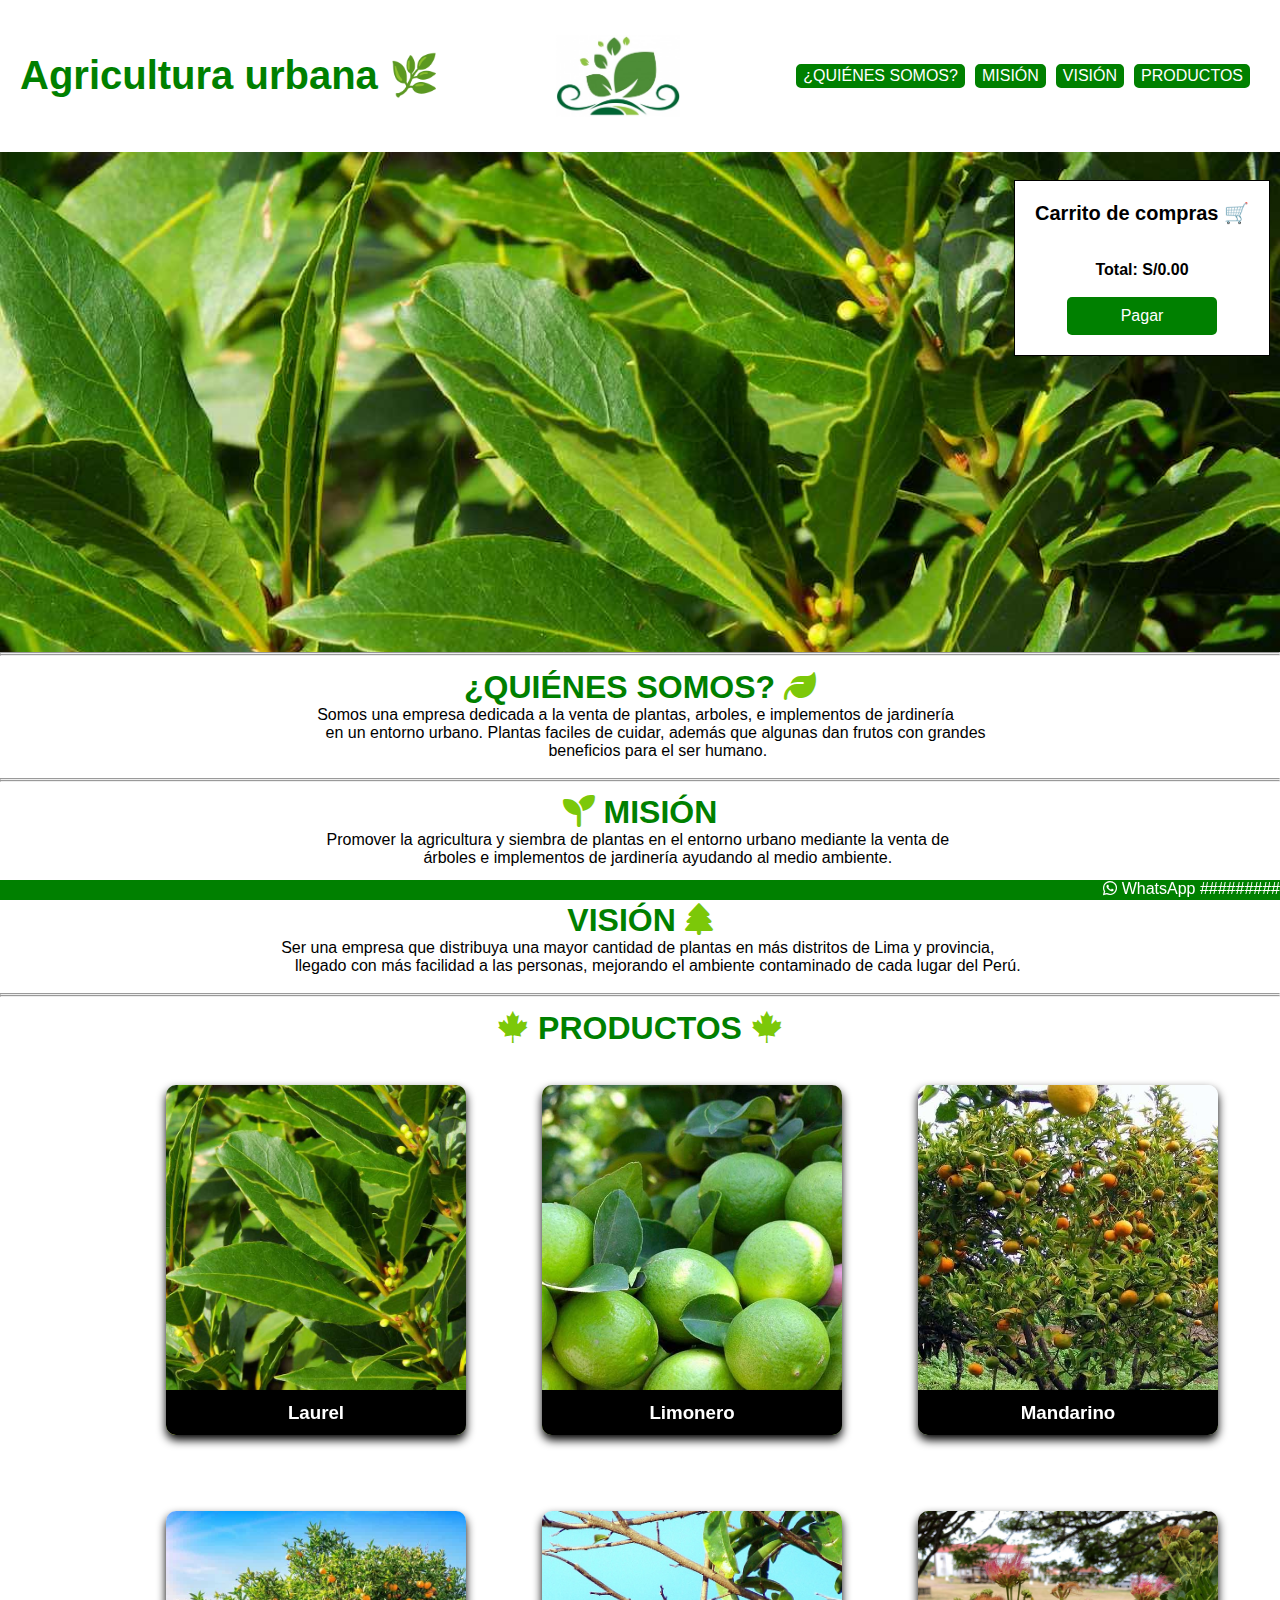
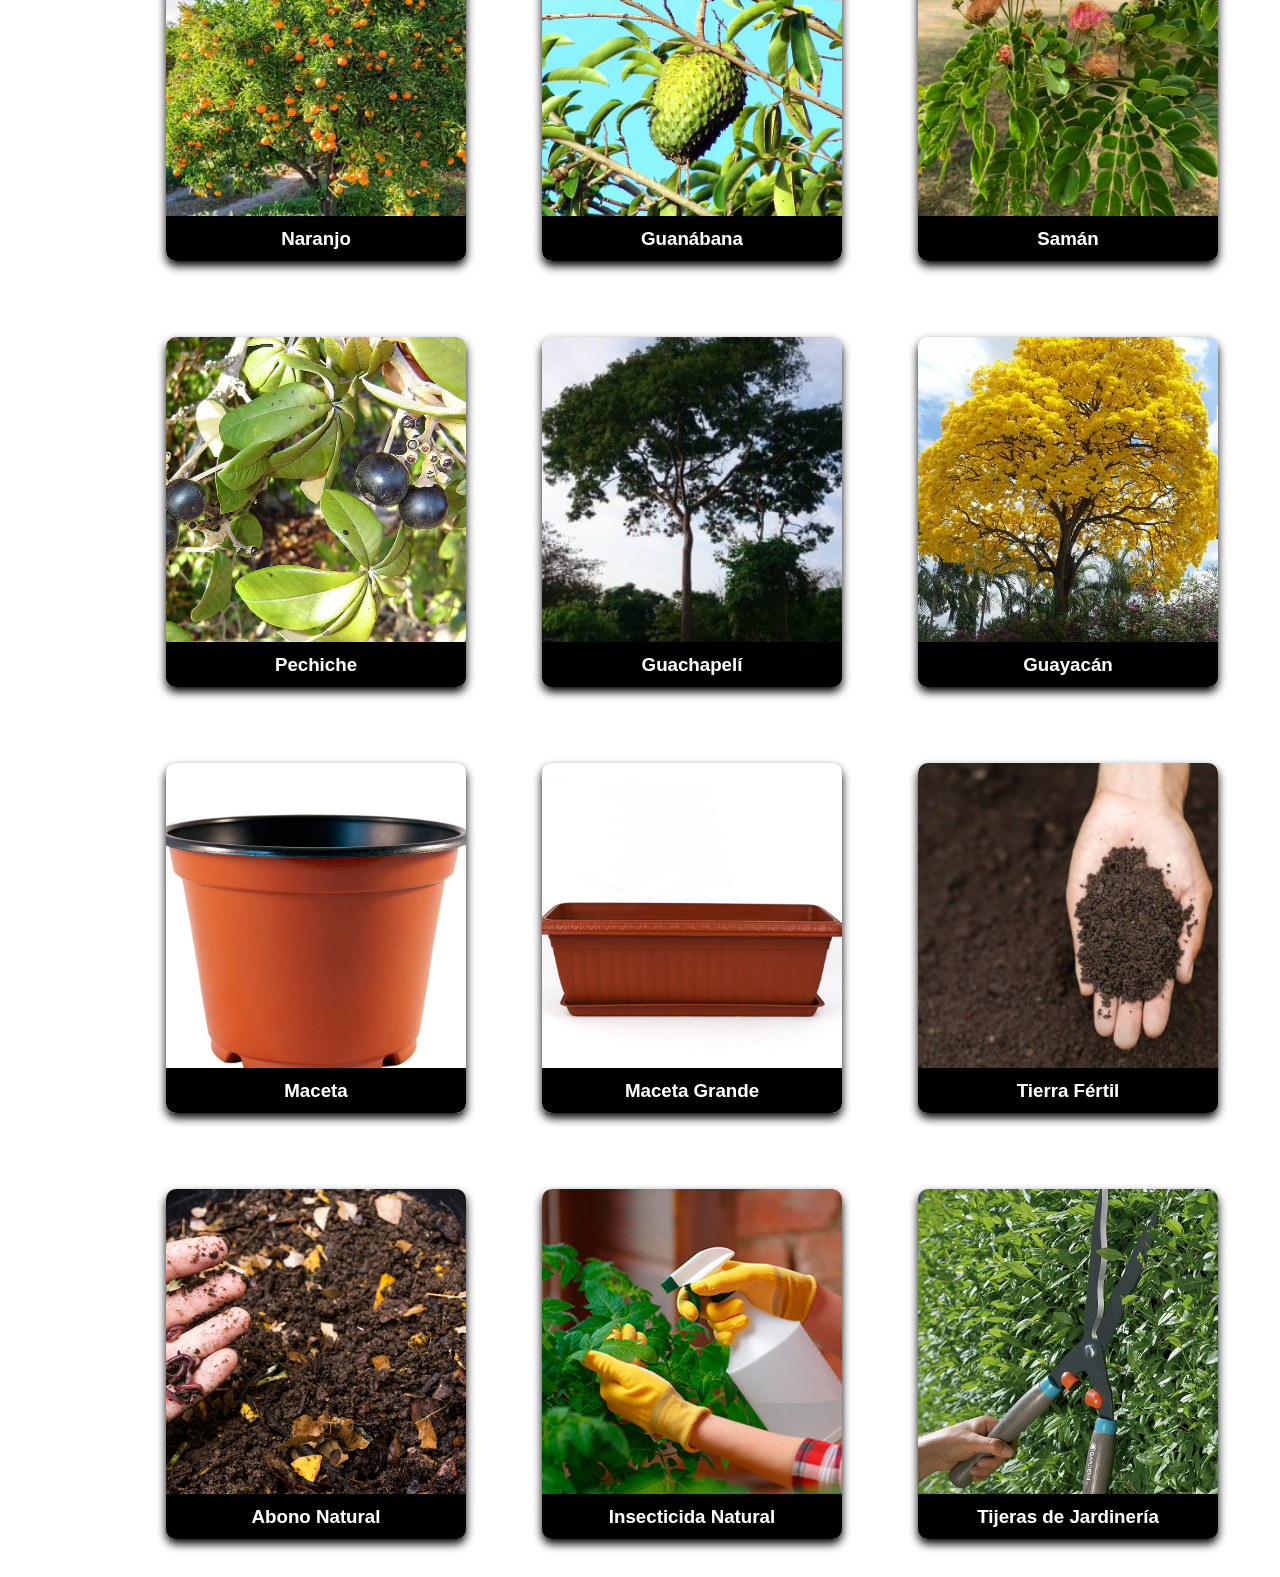
<file: index.html>
<!DOCTYPE html>
<html lang="es">
<head>
    <meta charset="UTF-8">
    <meta http-equiv="X-UA-Compatible" content="IE=edge">
    <meta name="viewport" content="width=device-width, initial-scale=1.0">
    <title>Agricultura urbana</title>
    <link rel="stylesheet" href="style.css">
    <link rel="stylesheet" 
    href="https://cdnjs.cloudflare.com/ajax/libs/font-awesome/6.4.0/css/all.min.css">
</head>
<body>
    <header class="main-header">
        <div class="container container--flex">
            <div class="main-header__container">
                <h1 class="main-header__title">Agricultura urbana 🌿</h1>
                <!--<span class="icon-menu fa-solid fa-bars" id="btn-menu"></span>-->
                <img src="logo.jpg" alt="">
                <nav class="main-nav" id="main-nav">
                    <ul class="menu">
                        <li class="menu__item"><a href="#quienesSomos" class="menu__link">¿QUIÉNES SOMOS?</a></li>
                        <li class="menu__item"><a href="#mision" class="menu__link">MISIÓN</a></li>
                        <li class="menu__item"><a href="#vision" class="menu__link">VISIÓN</a></li>
                        <li class="menu__item"><a href="#productos" class="menu__link">PRODUCTOS</a></li>
                    </ul>
                </nav>
            </div>
        </div>
    </header>
    <div class="container-slider">
        <ul>
            <li><img src="laurel.jpg" alt=""></li>
            <li><img src="limon.jpg" alt=""></li>
            <li><img src="mandarina.jpg" alt=""></li>
            <li><img src="naranja.jpg" alt=""></li>
        </ul>
    </div>

    <hr><hr>
    <h1 id="quienesSomos">¿QUIÉNES SOMOS? <i class="fa-solid fa-leaf" style="color: #7cc809;"></i></h1>
    <pre>Somos una empresa dedicada a la venta de plantas, arboles, e implementos de jardinería  
        en un entorno urbano. Plantas faciles de cuidar, además que algunas dan frutos con grandes 
        beneficios para el ser humano.
    </pre><hr><hr>
    <h1 id="mision"><i class="fa-solid fa-seedling" style="color: #7cc809;"></i> MISIÓN</h1>
    <pre>Promover la agricultura y siembra de plantas en el entorno urbano mediante la venta de 
        árboles e implementos de jardinería ayudando al medio ambiente.
    </pre><hr><hr>
    <h1 id="vision">VISIÓN <i class="fa-solid fa-tree" style="color: #7cc809;"></i></h1>
    <pre>Ser una empresa que distribuya una mayor cantidad de plantas en más distritos de Lima y provincia, 
        llegado con más facilidad a las personas, mejorando el ambiente contaminado de cada lugar del Perú.
    </pre><hr><hr>
    <h1 id="productos"><i class="fa-brands fa-canadian-maple-leaf" style="color: #7cc809;"></i> PRODUCTOS 
        <i class="fa-brands fa-canadian-maple-leaf" style="color: #7cc809;"></i></h1>
    
    <div class="container-card">
        <div class="card">
            <div class="face front">
                <img src="laurel.jpg" alt="">
                <h3>Laurel</h3>
            </div>
            <div class="face back">
                <h3>Laurel</h3>
                <p>Laurel (Laurus nobilis) es un arbusto o árbol originario de la zona
                    Mediterránea y sus hojas son utilizadas para remedios y en la cocina. 
                    Las hojas de laurel son usadas como condimento en la gastronomía europea, 
                    así como en toda América.                    
                </p>
                <button id="infoLaurel">Descargar mas información <i class="fa-solid fa-download" style="color: #ffffff;"></i></button>
                <div class="link">
                    <p>Precio: S/8.00&nbsp;&nbsp;&nbsp;&nbsp;&nbsp;&nbsp;&nbsp;&nbsp;&nbsp;&nbsp;</p>
                    <button onclick="agregarAlCarrito('Laurel', 8.00)" class="custom-button">Agregar</button>
                </div>
            </div>
        </div>
        <div class="card">
            <div class="face front">
                <img src="limon.jpg" alt="">
                <h3>Limonero</h3>
            </div>
            <div class="face back">
                <h3>Limonero</h3>
                <p>El arbol limonero de hoja
                    perenne y espinoso de la familia de las rutáceas 
                    da como fruto el limón. 
                    Este árbol se desarrolla con éxito en los climas 
                    templados y tropicales, cultivándose
                    actualmente en todo el mundo.                    
                </p>
                <button id="infoLimonero">Descargar mas información <i class="fa-solid fa-download" style="color: #ffffff;"></i></button>
                <div class="link">
                    <p>Precio: S/10.00&nbsp;&nbsp;&nbsp;&nbsp;&nbsp;&nbsp;&nbsp;&nbsp;&nbsp;</p>
                    <button onclick="agregarAlCarrito('Limonero', 10.00)"  class="custom-button">Agregar</button>
                </div>
            </div>
        </div>
        <div class="card">
            <div class="face front">
                <img src="mandarina.jpg" alt="">
                <h3>Mandarino</h3>
            </div>
            <div class="face back">
                <h3>Mandarino</h3>
                <p>Son árboles pequeños que dan como fruto la mandarina. Fruta
                    que se consume principanlmente en fresco, aunque también son conocidos
                    las reservas de gajos de amandarinas.
                </p>
                <button id="infoMandarino">Descargar mas información <i class="fa-solid fa-download" style="color: #ffffff;"></i></button>
                <div class="link">
                    <p>Precio: S/10.00&nbsp;&nbsp;&nbsp;&nbsp;&nbsp;&nbsp;&nbsp;&nbsp;&nbsp;</p>
                    <button onclick="agregarAlCarrito('Mandarino', 10.00)" class="custom-button">Agregar</button>
                </div>
            </div>
        </div>
        <div class="card">
            <div class="face front">
                <img src="naranja.jpg" alt="">
                <h3>Naranjo</h3>
            </div>
            <div class="face back">
                <h3>Naranjo</h3>
                <p>El naranjo es un árbol de hoja perenne con una vida útil productiva de 50-60 años. 
                    Se cultiva principalmente por sus frutos, las narajas. Su consumo nos brinda muchas propiedades
                    beneficiosas como vitaminas.
                </p>
                <button id="infoNaranjo">Descargar mas información <i class="fa-solid fa-download" style="color: #ffffff;"></i></button>
                <div class="link">
                    <p>Precio: S/11.00&nbsp;&nbsp;&nbsp;&nbsp;&nbsp;&nbsp;&nbsp;&nbsp;&nbsp;</p>
                    <button onclick="agregarAlCarrito('Naranjo', 11.00)" class="custom-button">Agregar</button>
                </div>
            </div>
        </div>
        <div class="card">
            <div class="face front">
                <img src="guanabana.jpg" alt="">
                <h3>Guanábana</h3>
            </div>
            <div class="face back">
                <h3>Guanábana</h3>
                <p>Este árbol frutal da como fruto la guanábana que se consume en fresco o en jugos y batidos. Las 
                    hojas se usan para hacer tés. Las semillas son trituradas para hacer lavados 
                    externos contra los piojos de la cabeza.

                </p>
                <button id="infoGuanabana">Descargar mas información <i class="fa-solid fa-download" style="color: #ffffff;"></i></button>
                <div class="link">
                    <p>Precio: S/13.00&nbsp;&nbsp;&nbsp;&nbsp;&nbsp;&nbsp;&nbsp;&nbsp;&nbsp;</p>
                    <button onclick="agregarAlCarrito('Guanábana', 13.00)" class="custom-button">Agregar</button>
                </div>
            </div>
        </div>
        <div class="card">
            <div class="face front">
                <img src="saman.jpg" alt="">
                <h3>Samán</h3>
            </div>
            <div class="face back">
                <h3>Samán</h3>
                <p>El Samán es un árbol que posee una particular belleza por su majestuosidad, 
                    se adapta con facilidad a distintos terrenos y climas Sus frutos o legumbres, 
                    son tan particulares que están dentro de una vaina, la pulpa es seca, 
                    de color oscuro y su sabor agradable es dulce
                </p>
                <button id="infoSaman">Descargar mas información <i class="fa-solid fa-download" style="color: #ffffff;"></i></button>
                <div class="link">
                    <p>Precio: S/15.00&nbsp;&nbsp;&nbsp;&nbsp;&nbsp;&nbsp;&nbsp;&nbsp;&nbsp;</p>
                    <button onclick="agregarAlCarrito('Samán', 15.00)" class="custom-button">Agregar</button>
                </div>
            </div>
        </div>
        <div class="card">
            <div class="face front">
                <img src="pechiche.jpg" alt="">
                <h3>Pechiche</h3>
            </div>
            <div class="face back">
                <h3>Pechiche</h3>
                <p>Árbol mediano de 12 mts. de altura promedio y 18 cm de diámetro. 
                    El fruto del pechiche tiene una capacidad antioxidante, 
                    color negro, similar al dulce de higos, pero de masa compacta, se come con pan o galletas.
                </p>
                <button id="infoPechiche">Descargar mas información <i class="fa-solid fa-download" style="color: #ffffff;"></i></button>
                <div class="link">
                    <p>Precio: S/14.00&nbsp;&nbsp;&nbsp;&nbsp;&nbsp;&nbsp;&nbsp;&nbsp;&nbsp;</p>
                    <button onclick="agregarAlCarrito('Pechiche', 14.00)" class="custom-button">Agregar</button>
                </div>
            </div>
        </div>
        <div class="card">
            <div class="face front">
                <img src="guachapeli.jpg" alt="">
                <h3>Guachapelí</h3>
            </div>
            <div class="face back">
                <h3>Guachapelí</h3>
                <p>El guachapelí es un árbol que puede alcanzar entre 15 y 25 m de altura 
                    El sembrar árboles en espacios verdes del Inocar favorecerá tener un ambiente agradable, 
                    oxigenado, con áreas recreativas para que nuestros funcionarios se conecten con la naturaleza.
                </p>
                <button id="infoGuachapeli">Descargar mas información <i class="fa-solid fa-download" style="color: #ffffff;"></i></button>
                <div class="link">
                    <p>Precio: S/14.00&nbsp;&nbsp;&nbsp;&nbsp;&nbsp;&nbsp;&nbsp;&nbsp;&nbsp;</p>
                    <button onclick="agregarAlCarrito('Guachipelí', 14.00)" class="custom-button">Agregar</button>
                </div>
            </div>
        </div>
        <div class="card">
            <div class="face front">
                <img src="guayacan.jpg" alt="">
                <h3>Guayacán</h3>
            </div>
            <div class="face back">
                <h3>Guayacán</h3>
                <p>El Guayacán es un árbol de una media de 12 a 15 metros de altura, de tronco fuerte, 
                    es considerado una de las maderas más duras y resistentes del continente americano;
                    sus hojas son grandes con cinco folíolos, de flores amarillas.

                </p>
                <button id="infoGuayacan">Descargar mas información <i class="fa-solid fa-download" style="color: #ffffff;"></i></button>
                <div class="link">
                    <p>Precio: S/15.00&nbsp;&nbsp;&nbsp;&nbsp;&nbsp;&nbsp;&nbsp;&nbsp;&nbsp;</p>
                    <button onclick="agregarAlCarrito('Guayacán', 15.00)" class="custom-button">Agregar</button>
                </div>
            </div>
        </div>
        <div class="card">
            <div class="face front">
                <img src="maceta.jpg" alt="">
                <h3>Maceta</h3>
            </div>
            <div class="face back">
                <h3>Maceta</h3>
                <p>Aquí se pueden plantar plantas de menor tamaño o 
                    los arboles cuando son pequeños, son de material resistente y
                    tienen un agujero en la parte inferior para la salida de exceso de agua.
                </p>
                <button id="infoMaceta">Descargar mas información <i class="fa-solid fa-download" style="color: #ffffff;"></i></button>
                <div class="link">
                    <p>Precio: S/12.00&nbsp;&nbsp;&nbsp;&nbsp;&nbsp;&nbsp;&nbsp;&nbsp;&nbsp;</p>
                    <button onclick="agregarAlCarrito('Maceta', 12.00)" class="custom-button">Agregar</button>
                </div>
            </div>
        </div>
        <div class="card">
            <div class="face front">
                <img src="maceta2.jpg" alt="">
                <h3>Maceta Grande</h3>
            </div>
            <div class="face back">
                <h3>Maceta Grande</h3>
                <p>Maceta de mayor tamaño para sembrar varias plantas a la vez, permitiendo sembrar 
                    plantas que requieran sombra natural con ayuda de otras plantas.
                </p>
                <button id="infoMacetaGrande">Descargar mas información <i class="fa-solid fa-download" style="color: #ffffff;"></i></button>
                <div class="link">
                    <p>Precio: S/25.00&nbsp;&nbsp;&nbsp;&nbsp;&nbsp;&nbsp;&nbsp;&nbsp;&nbsp;</p>
                    <button onclick="agregarAlCarrito('Maceta Grande', 25.00)" class="custom-button">Agregar</button>
                </div>
            </div>
        </div>
        <div class="card">
            <div class="face front">
                <img src="tierra.jpg" alt="">
                <h3>Tierra Fértil</h3>
            </div>
            <div class="face back">
                <h3>Tierra Fértil</h3>
                <p>A diferencia de la tierra normal, este tipo de tierra ayuda a un mejor desarrollo 
                    de la planta, permite un mejor ingreso del agua y nutrientes. 
                </p>
                <button id="infoTierra">Obtener mas información <i class="fa-solid fa-download" style="color: #ffffff;"></i></button>
                <div class="link">
                    <p>Precio: S/15.00&nbsp;&nbsp;&nbsp;&nbsp;&nbsp;&nbsp;&nbsp;&nbsp;&nbsp;</p>
                    <button onclick="agregarAlCarrito('Tierra Fértil', 15.00)" class="custom-button">Agregar</button>
                </div>
            </div>
        </div>
        <div class="card">
            <div class="face front">
                <img src="abono.jpg" alt="">
                <h3>Abono Natural</h3>
            </div>
            <div class="face back">
                <h3>Abono Natural</h3>
                <p>El abono natural ayuda a que la tierra sea más fértil, ayudando al desarrollo de 
                    la planta, ser efectivos en el incremento de rendimientos y 
                    mejora de la calidad de los productos.

                </p>
                <button id="infoAbono">Obtener mas información <i class="fa-solid fa-download" style="color: #ffffff;"></i></button>
                <div class="link">
                    <p>Precio: S/8.00&nbsp;&nbsp;&nbsp;&nbsp;&nbsp;&nbsp;&nbsp;&nbsp;&nbsp;&nbsp;</p>
                    <button onclick="agregarAlCarrito('Abono Natural', 8.00)" class="custom-button">Agregar</button>
                </div>
            </div>
        </div>
        <div class="card">
            <div class="face front">
                <img src="insecticida.jpg" alt="">
                <h3>Insecticida Natural</h3>
            </div>
            <div class="face back">
                <h3>Insecticida Natural</h3>
                <p> Insecticida hecho de productos naturales que tiene como importancia 
                    el control de plagas de insectos en la agricultura.
                </p>
                <button id="infoInsecticida">Descargar mas información <i class="fa-solid fa-download" style="color: #ffffff;"></i></button>
                <div class="link">
                    <p>Precio: S/7.00&nbsp;&nbsp;&nbsp;&nbsp;&nbsp;&nbsp;&nbsp;&nbsp;&nbsp;&nbsp;</p>
                    <button onclick="agregarAlCarrito('Insecticida Natural', 7.00)" class="custom-button">Agregar</button>
                </div>
            </div>
        </div>
        <div class="card">
            <div class="face front">
                <img src="tijeras.jpg" alt="">
                <h3>Tijeras de Jardinería</h3>
            </div>
            <div class="face back">
                <h3>Tijeras de Jardinería</h3>
                <p>Sirve para cortar pequeñas ramas que obstruyan el paso del sol a 
                    otras plantas o para darle forma a un arbusto o arbol
                </p>
                <button id="infoTijeras">Obtener mas información <i class="fa-solid fa-download" style="color: #ffffff;"></i></button>
                <div class="link">
                    <p>Precio: S/25.00&nbsp;&nbsp;&nbsp;&nbsp;&nbsp;&nbsp;&nbsp;&nbsp;&nbsp;</p>
                    <button onclick="agregarAlCarrito('Tijeras de Jardinería', 25.00)" class="custom-button">Agregar</button>
                </div>
            </div>
        </div>
        
    </div>
    <div id="contactanos">
        <p class="main-header__txt"><i class="fa-brands fa-whatsapp"></i> WhatsApp #########</p>
    </div>

    <div id="carritoCompras">
        <h2 id="carritoTexto">Carrito de compras 🛒</h2>
        <br>
        <ul id="carrito"></ul>
        <br>
        <p id="totalTexto">Total: <span id="total">S/0.00</span></p>
        <br>
        <a id="pagarEnlace" href="#">Pagar</a>

    </div>
    
    

    <script src="script2.js"></script>

</body>
</html>
</file>
<file: style.css>
*{
    margin: 0;
    padding: 0;
    box-sizing: border-box;
    font-family:'Lucida Sans', 'Lucida Sans Regular', 'Lucida Grande', 'Lucida Sans Unicode', Geneva, Verdana, sans-serif;
}
body{
    margin:0;
}
img{
    display: block;
    width: 100%;
}
.main-header{
    padding:0 20px;
}
.main-header__title{
    padding-bottom: 1%;
    text-align: center;
    font-size: 2.5em;
    margin: 40px 0;
    color:green;
}
.main-header__container img{
    width: 10%;
    height: 10%;
}
.menu{
    list-style-type: none;
}
.menu li{
    text-align: center;
    background-color: green;
    float:left;
    margin-right: 10px;
    padding: 0 4px;
    border: green 3px solid;
    border-radius: 5px;
}
.menu li a{
    text-decoration: none;
    color: white;
}
h1{
    padding-top: 1%;
    text-align: center;
    color: green;
}

pre{
    text-align: center;
}
.card{
    position: relative;
    width: 300px;
    height: 350px;
    margin: 3.3%;
    float:left;
}
.card .face{
    position: absolute;
    width: 100%;
    height: 100%;
    backface-visibility: hidden;
    border-radius: 10px;
    overflow: hidden;
    transform: .5s;
}

.card .front{
    transform: perspective(600px) rotateY(0deg);
    box-shadow: 0 5px 10px black;
}
.card .front img{
    position: absolute;
    width: 100%;
    height: 100%;
    object-fit: cover;
}
.card .front h3{
    position: absolute;
    bottom:0;
    width: 100%;
    height: 45px;
    line-height: 45px;
    color: white;
    background: black;
    text-align: center;
}
.card .back{
    transform: perspective(600px) rotateY(180deg);
    background: black;
    padding: 15px;
    color: white;
    display: flex;
    flex-direction: column;
    justify-content: space-between;
    text-align: center;
    box-shadow: 0 5px 10px black;
}
.card .back .link{
    display: flex;
    border-top: solid 1px white;
    padding-top: 6px;
    height: 50px;
    line-height: 50px;
}
.card .back .link a{
    color: white;
}
.card .back h3{
    font-size: 30px;
    margin-top: 20px;
    letter-spacing: 2px;
}
.card .back p{
    letter-spacing: 1px;
    font-size: 14px;
}

.card:hover .front{
    transform: perspective(600px) rotateY(180deg);
}
.card:hover .back{
    transform: perspective(600px) rotateY(360deg);
}
.container-card{
    padding-top: 0;
    margin-left: 10%;
}
#contactanos{
    text-align: right;
    position: fixed;
    bottom: 0;
    width: 100%;
    height: 20px;
    background-color: green;
    color: white;
}

/*
.main-nav{
    display: none;
}*/
.main-header__container{
    display: flex;
    justify-content: space-between;
    align-items: center;
}
.icon-menu{
    font-size: 1.5em;
    border: 1px solid #454546;
    display: block;
    padding: 10px 20px;
    cursor: pointer;
}
.main-header__btn{
    display: block;
    padding: 10px 30px;
    color:#454546;
    border: 1px solid #454546;
    text-decoration: none;
}
.main-header__input{
    display: block;
    padding: 10px;
}
.container-slider{
    width: 100%;
    height: 500px;
    overflow:hidden;
}
.container-slider ul{
    display:flex;
    animation: cambio 20s infinite alternate linear;
    width: 400%;
}
.container-slider li{
    width: 100%;
    list-style: none;
}
.container-slider img{
    width: 100%;
    height: 100%;
}
@keyframes cambio{
    0%{margin-left: 0;}
    20%{margin-left: 0;}

    25%{margin-left: -100%;}
    45%{margin-left: -100%;}

    50%{margin-left: -200%;}
    70%{margin-left: -200%;}

    75%{margin-left: -300%;}
    100%{margin-left: -300%;}
}

#carritoCompras {
    position: fixed;
    top: 20%;
    right: 10px;
    border: 1px solid black;
    background-color: white;
    padding: 20px;
}
#carritoTexto{
    font-size: 20px;
}
#carrito{
    font-size: 15px;
}
#pagarEnlace {
    display: block;
    margin: 0 auto;
    width: 150px;
    padding: 10px;
    text-align: center;
    background-color: green;
    color: white;
    text-decoration: none;
    border-radius: 5px;
}
#totalTexto {
    text-align: center;
    font-weight: bold;
}

#infoLaurel {
    padding: 5px ;
    font-size: 14px;
    background-color: green;
    color: white;
    border: none;
    border-radius: 10px;
    cursor: pointer;
}
#infoLimonero {
    padding: 5px ;
    font-size: 14px;
    background-color: green;
    color: white;
    border: none;
    border-radius: 10px;
    cursor: pointer;
}
#infoMandarino {
    padding: 5px ;
    font-size: 14px;
    background-color: green;
    color: white;
    border: none;
    border-radius: 10px;
    cursor: pointer;
}
#infoNaranjo {
    padding: 5px ;
    font-size: 14px;
    background-color: green;
    color: white;
    border: none;
    border-radius: 10px;
    cursor: pointer;
}
#infoGuanabana {
    padding: 5px ;
    font-size: 14px;
    background-color: green;
    color: white;
    border: none;
    border-radius: 10px;
    cursor: pointer;
}
#infoSaman {
    padding: 5px ;
    font-size: 14px;
    background-color: green;
    color: white;
    border: none;
    border-radius: 10px;
    cursor: pointer;
}
#infoPechiche {
    padding: 5px ;
    font-size: 14px;
    background-color: green;
    color: white;
    border: none;
    border-radius: 10px;
    cursor: pointer;
}
#infoGuachapeli {
    padding: 5px ;
    font-size: 14px;
    background-color: green;
    color: white;
    border: none;
    border-radius: 10px;
    cursor: pointer;
}
#infoGuayacan {
    padding: 5px ;
    font-size: 14px;
    background-color: green;
    color: white;
    border: none;
    border-radius: 10px;
    cursor: pointer;
}
#infoMaceta {
    padding: 5px ;
    font-size: 14px;
    background-color: green;
    color: white;
    border: none;
    border-radius: 10px;
    cursor: pointer;
}
#infoMacetaGrande {
    padding: 5px ;
    font-size: 14px;
    background-color: green;
    color: white;
    border: none;
    border-radius: 10px;
    cursor: pointer;
}
#infoTierra {
    padding: 5px ;
    font-size: 14px;
    background-color: green;
    color: white;
    border: none;
    border-radius: 10px;
    cursor: pointer;
}
#infoAbono {
    padding: 5px ;
    font-size: 14px;
    background-color: green;
    color: white;
    border: none;
    border-radius: 10px;
    cursor: pointer;
}
#infoInsecticida {
    padding: 5px ;
    font-size: 14px;
    background-color: green;
    color: white;
    border: none;
    border-radius: 10px;
    cursor: pointer;
}
#infoTijeras {
    padding: 5px ;
    font-size: 14px;
    background-color: green;
    color: white;
    border: none;
    border-radius: 10px;
    cursor: pointer;
}
.custom-button {
    padding: 10px 20px;
    font-size: 16px;
    background-color: green;
    color: white;
    border: none;
    border-radius: 10px;
    cursor: pointer;
}
</file>
